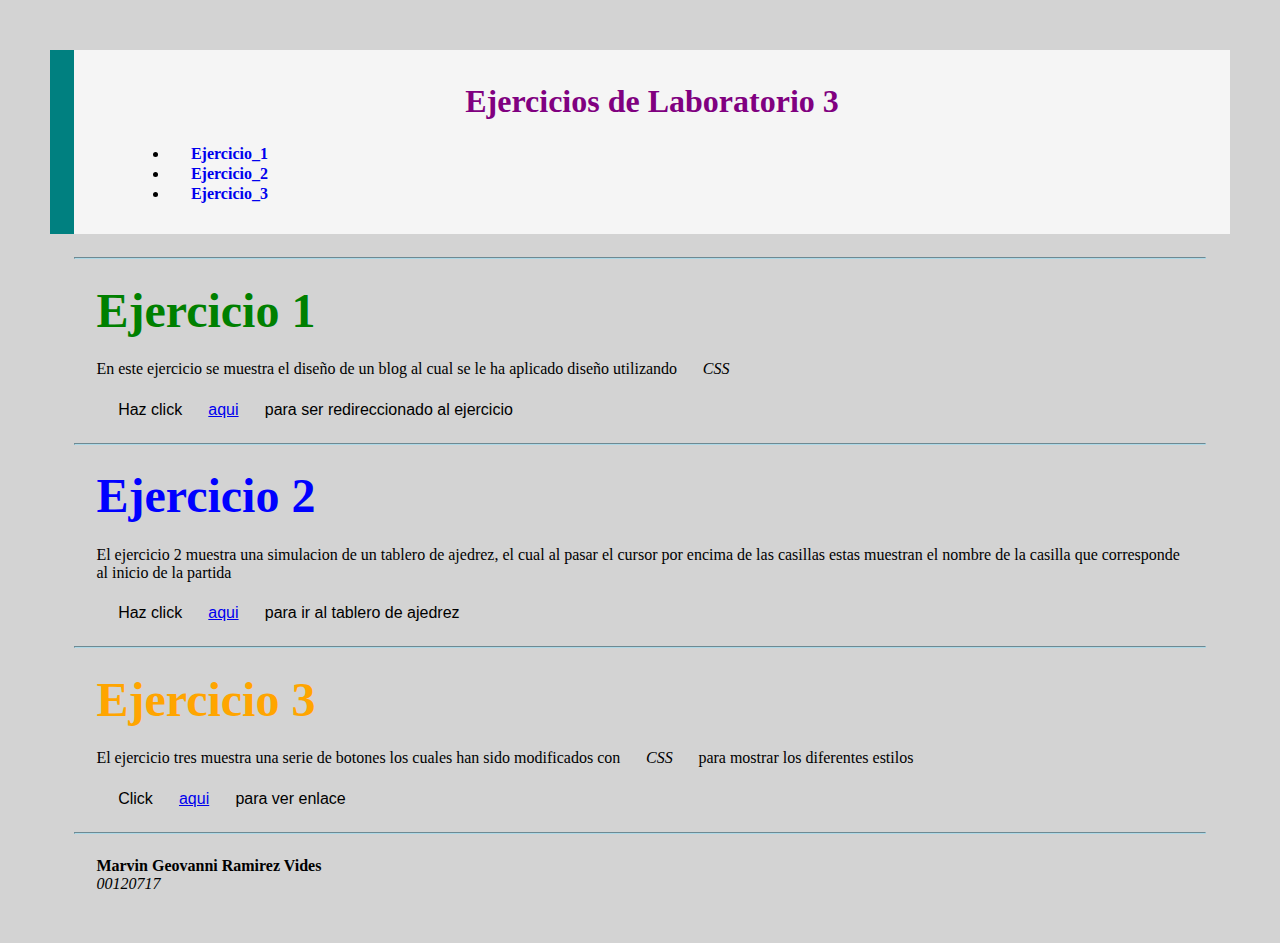
<file: index.html>
<DOCTYPE html>
<html lang="en">

<head>
    <meta charset="UTF-8">
    <meta name="viewport" content="width=device-width, initial-scale=1.0">
    <meta http-equiv="X-UA-Compatible" content="ie=edge">
<link rel="stylesheet" href="style.css">
<title>Laboratorio3</title>
</head>
<body>

<div class="panel">	
<h1>Ejercicios de Laboratorio 3</h1>
<nav>
<ul>
<li><a href="#eje1">Ejercicio_1</a></li>
<li><a href="#eje2">Ejercicio_2</a></li>
<li><a href="#eje2">Ejercicio_3</a></li>
</ul>
</nav>
</div>

<hr>

<div id="eje1">
<h2>Ejercicio 1</h2>
<p>En este ejercicio se muestra el diseño de un blog al cual se le ha aplicado diseño utilizando <em>CSS</em></p>
<p><span>Haz click <a target="_blank" href="Ejercicio1/index.html">aqui</a> para ser redireccionado al ejercicio</span></p>
</div>

<hr>

<div id="eje2">
<h2>Ejercicio 2</h2>
<p>El ejercicio 2 muestra una simulacion de un tablero de ajedrez, el cual al pasar el cursor por encima de las
casillas estas muestran el nombre de la casilla que corresponde al inicio de la partida</p>
<p><span>Haz click <a target="_blank" href="Ejercicio2/index.html">aqui</a> para ir al tablero de ajedrez</span></p>
</div>

<hr>

<div id="eje3">
<h2>Ejercicio 3</h2>
<p>El ejercicio tres muestra una serie de botones los cuales han sido modificados con <em>CSS</em> para mostrar los diferentes estilos</p>
<p><span>Click <a target="_blank" href="Ejercicio3/index.html">aqui</a> para ver enlace</span></p>
</div>
<hr>
<footer><strong>Marvin Geovanni Ramirez Vides</strong><br><em>00120717</em></footer>
</body>
</html>
</html>
</file>
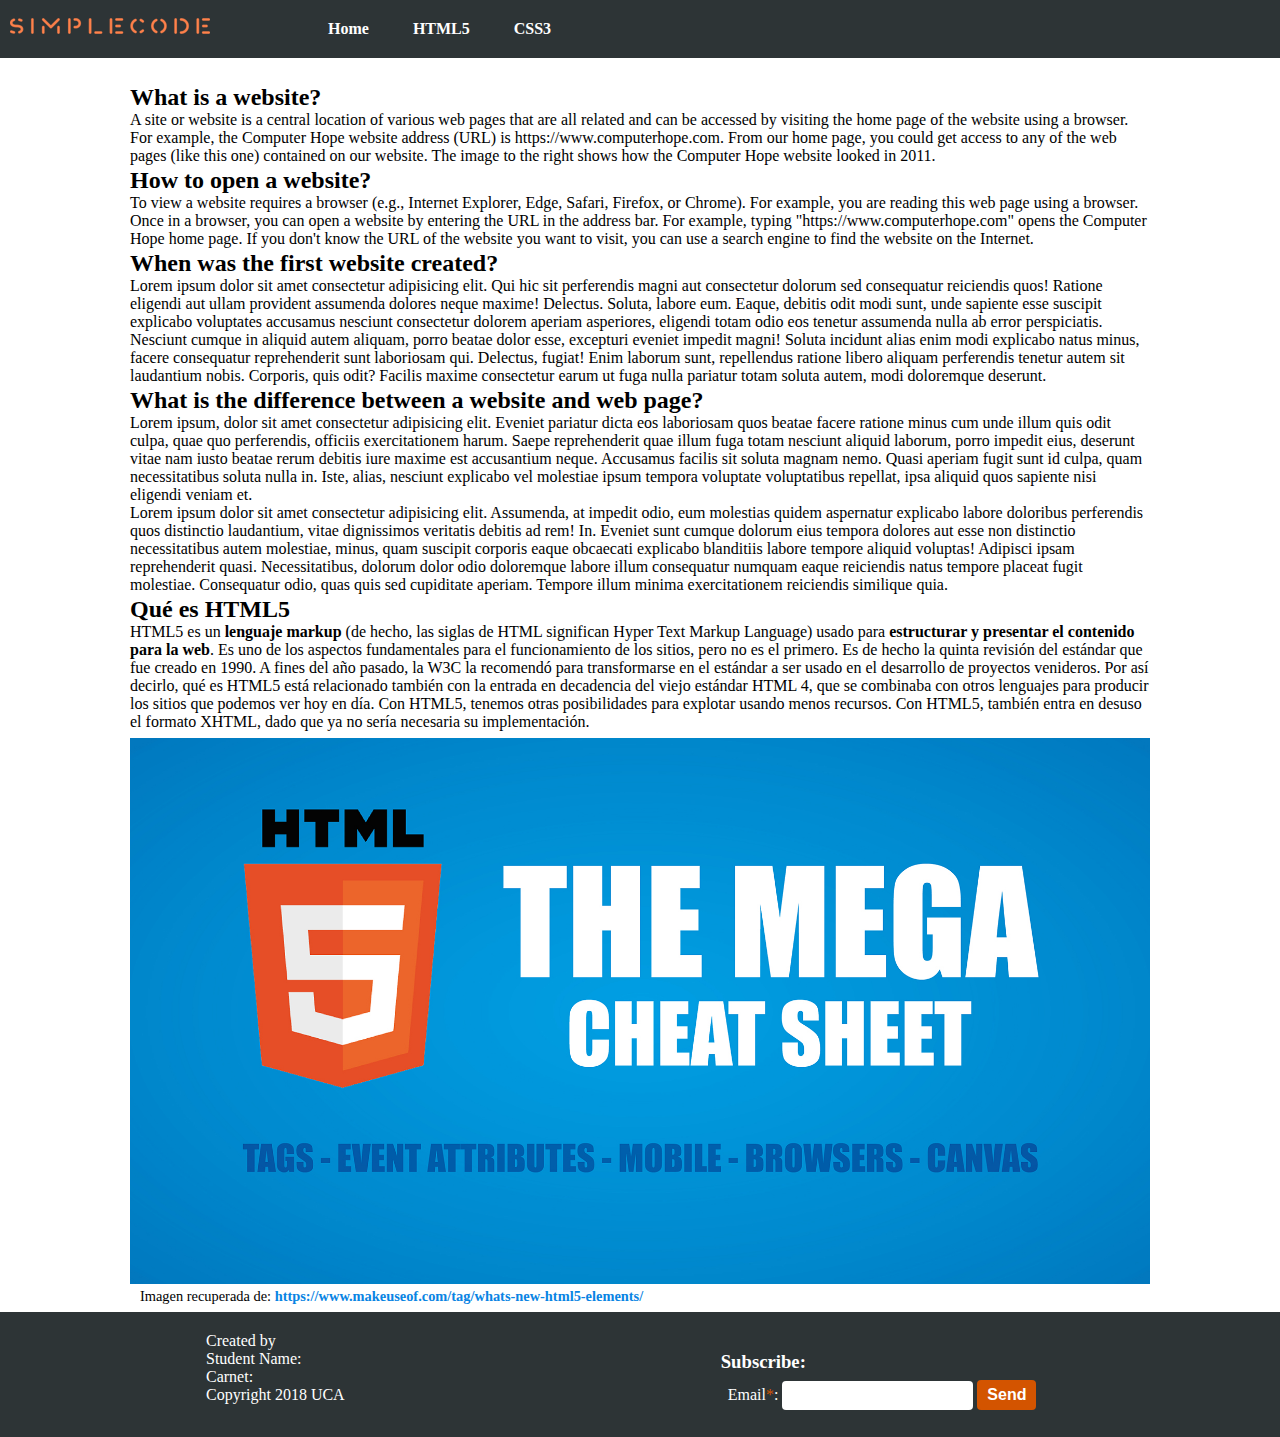
<file: Ejercicio1/index.html>
<!DOCTYPE html>
<html lang="en">

<head>
    <meta charset="UTF-8">
    <meta name="viewport" content="width=device-width, initial-scale=1.0">
    <meta http-equiv="X-UA-Compatible" content="ie=edge">
    <link rel="stylesheet" href="assets/css/style.css">
    <link href="https://fonts.googleapis.com/css?family=Roboto" rel="stylesheet">
    <title>HTML | CSS</title>
</head>

<body>
    <nav>
        <div class="logo-container">
            <img src="assets/img/SimpleCode.png" />
        </div>
        <ul>
            <li><a href="#">Home</a></li>
            <li><a href="#">HTML5</a></li>
            <li><a href="#">CSS3</a></li>
        </ul>
    </nav>
    <section id="main">
        <section id="first">
            <article>
                <h2>What is a website?</h2>
                <p>
                    A site or website is a central location of various web pages that are all related and can be accessed by visiting the home
                    page of the website using a browser. For example, the Computer Hope website address (URL) is https://www.computerhope.com.
                    From our home page, you could get access to any of the web pages (like this one) contained on our website.
                    The image to the right shows how the Computer Hope website looked in 2011.
                </p>
            </article>
            <article>
                <h2>How to open a website?</h2>
                <p>
                    To view a website requires a browser (e.g., Internet Explorer, Edge, Safari, Firefox, or Chrome). For example, you are reading
                    this web page using a browser. Once in a browser, you can open a website by entering the URL in the address
                    bar. For example, typing "https://www.computerhope.com" opens the Computer Hope home page. If you don't know
                    the URL of the website you want to visit, you can use a search engine to find the website on the Internet.
                </p>
            </article>
            <article>
                <h2>When was the first website created?</h2>
                <p>
                    Lorem ipsum dolor sit amet consectetur adipisicing elit. Qui hic sit perferendis magni aut consectetur dolorum sed consequatur reiciendis quos! Ratione eligendi aut ullam provident assumenda dolores neque maxime! Delectus.
                    Soluta, labore eum. Eaque, debitis odit modi sunt, unde sapiente esse suscipit explicabo voluptates accusamus nesciunt consectetur dolorem aperiam asperiores, eligendi totam odio eos tenetur assumenda nulla ab error perspiciatis.
                    Nesciunt cumque in aliquid autem aliquam, porro beatae dolor esse, excepturi eveniet impedit magni! Soluta incidunt alias enim modi explicabo natus minus, facere consequatur reprehenderit sunt laboriosam qui. Delectus, fugiat!
                    Enim laborum sunt, repellendus ratione libero aliquam perferendis tenetur autem sit laudantium nobis. Corporis, quis odit? Facilis maxime consectetur earum ut fuga nulla pariatur totam soluta autem, modi doloremque deserunt.
                </p>
            </article>
            <article>
                <h2>What is the difference between a website and web page?</h2>
                <p>
                    Lorem ipsum, dolor sit amet consectetur adipisicing elit. Eveniet pariatur dicta eos laboriosam quos beatae facere ratione minus cum unde illum quis odit culpa, quae quo perferendis, officiis exercitationem harum.
                    Saepe reprehenderit quae illum fuga totam nesciunt aliquid laborum, porro impedit eius, deserunt vitae nam iusto beatae rerum debitis iure maxime est accusantium neque. Accusamus facilis sit soluta magnam nemo.
                    Quasi aperiam fugit sunt id culpa, quam necessitatibus soluta nulla in. Iste, alias, nesciunt explicabo vel molestiae ipsum tempora voluptate voluptatibus repellat, ipsa aliquid quos sapiente nisi eligendi veniam et.
                </p>
                <p>
                    Lorem ipsum dolor sit amet consectetur adipisicing elit. Assumenda, at impedit odio, eum molestias quidem aspernatur explicabo labore doloribus perferendis quos distinctio laudantium, vitae dignissimos veritatis debitis ad rem! In.
                    Eveniet sunt cumque dolorum eius tempora dolores aut esse non distinctio necessitatibus autem molestiae, minus, quam suscipit corporis eaque obcaecati explicabo blanditiis labore tempore aliquid voluptas! Adipisci ipsam reprehenderit quasi.
                    Necessitatibus, dolorum dolor odio doloremque labore illum consequatur numquam eaque reiciendis natus tempore placeat fugit molestiae. Consequatur odio, quas quis sed cupiditate aperiam. Tempore illum minima exercitationem reiciendis similique quia.
                </p>
            </article>
        </section>
        <section id="section-html">
            <article>
                <h2>Qué es HTML5</h2>
                <p>
                    HTML5 es un <b>lenguaje markup</b> (de hecho, las siglas de HTML significan Hyper Text Markup Language) usado para <b>estructurar y presentar el contenido para la web</b>. Es uno de los aspectos fundamentales para el funcionamiento de los sitios, pero no es el primero. Es de hecho la quinta revisión del estándar que fue creado en 1990. A fines del año pasado, la W3C la recomendó para transformarse en el estándar a ser usado en el desarrollo de proyectos venideros. Por así decirlo, qué es HTML5 está relacionado también con la entrada en decadencia del viejo estándar HTML 4, que se combinaba con otros lenguajes para producir los sitios que podemos ver hoy en día. Con HTML5, tenemos otras posibilidades para explotar usando menos recursos. Con HTML5, también entra en desuso el formato XHTML, dado que ya no sería necesaria su implementación.
                </p>
                <figure>
                    <img src="assets/img/html5.jpg" alt="...">
                    <figcaption>
                        Imagen recuperada de: <a href="https://www.makeuseof.com/tag/whats-new-html5-elements/">https://www.makeuseof.com/tag/whats-new-html5-elements/</a> 
                    </figcaption>
                </figure>
            </article>
        </section>
    </section>
    <footer>
        <div class="section-footer">
            <p>Created by</p>
            <p>Student Name: </p>
            <p>Carnet:</p>
            <p>Copyright 2018 UCA</p>
        </div>
        <div class="section-footer">
            <form id="subscribe-form" action="#">
                <h3>Subscribe:</h3>
                <fieldset>
                    <div class="input-group">
                        <label for="last-name">Email<span>*</span>:</label>
                        <input type="email" required>
                        <input type="submit" value="Send">

                    </div>
                </fieldset>
            </form>
        </div>
    </footer>
</body>

</html>
</file>
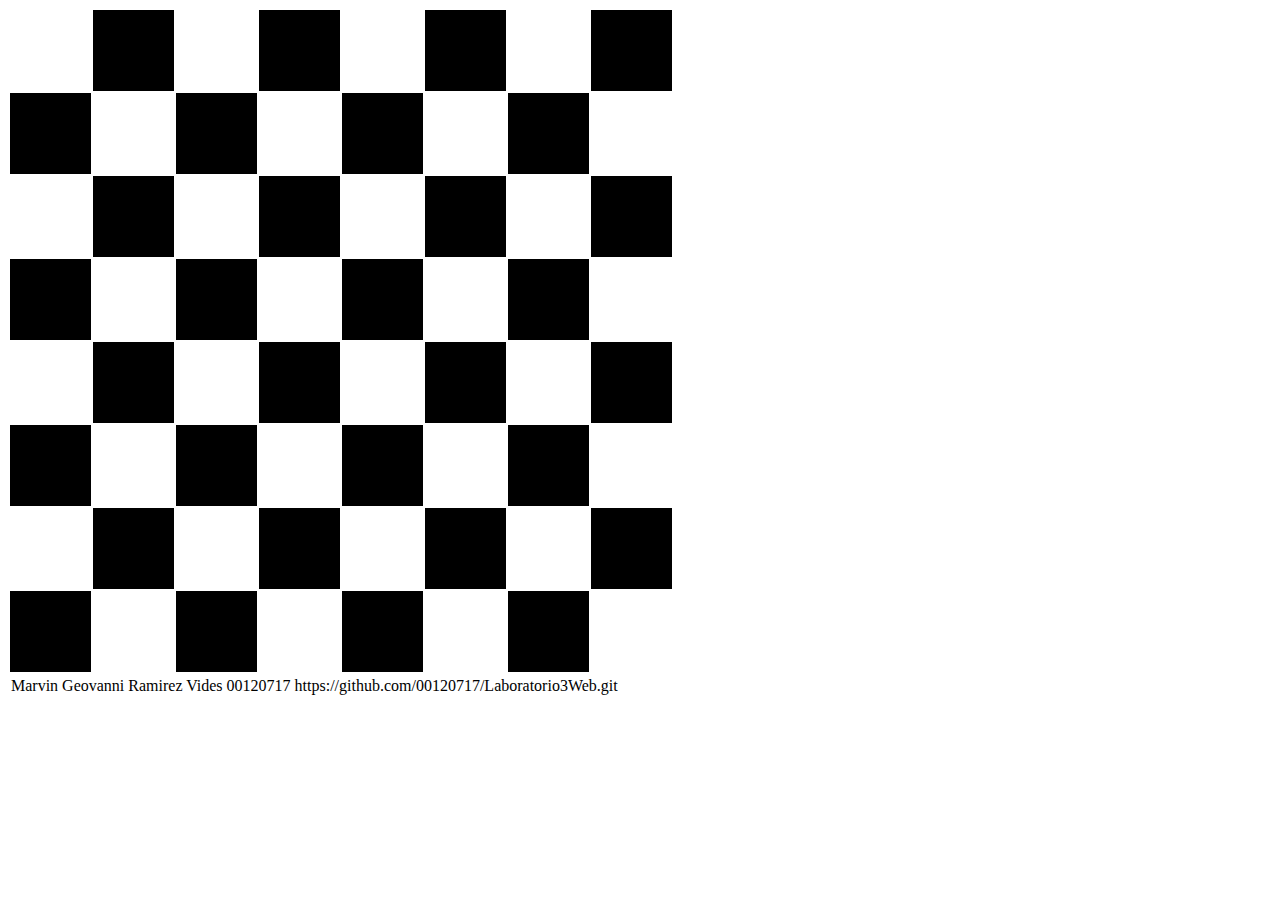
<file: Ejercicio2/index.html>
<!DOCTYPE html>
<html lang="en">
<head>
    <meta charset="UTF-8">
    <meta name="viewport" content="width=device-width, initial-scale=1.0">
    <meta http-equiv="X-UA-Compatible" content="ie=edge">
    <link rel="stylesheet" href="style.css">
    <title>Document</title>
</head>
<body>
    <div>
        <table>
           <tr class="par">
               <td><p>Torre-Blanca</p></td>
               <td><p>Caballo-Blanco</p></td>
               <td><p>Alfil-Blanco</p></td>
               <td><p>Dama-Blanco</p></td>
               <td><p>Rey-Blanco</p></td>
               <td><p>Alfil-Blanco</p></td>
               <td><p>Caballo-Blanco</p></td>
               <td><p>Torre-Blanca</p></td>
           </tr>

            <tr class="impar">
                <td><p>Peon-Blanco</p></td>
                <td><p>Peon-Blanco</p></td>
                <td><p>Peon-Blanco</p></td>
                <td><p>Peon-Blanco</p></td>
                <td><p>Peon-Blanco</p></td>
                <td><p>Peon-Blanco</p></td>
                <td><p>Peon-Blanco</p></td>
                <td><p>Peon-Blanco</p></td>
            </tr>

            <tr class="par">
                <td><p></p></td>
                <td><p></p></td>
                <td><p></p></td>
                <td><p></p></td>
                <td><p></p></td>
                <td><p></p></td>
                <td><p></p></td>
                <td><p></p></td>
            </tr>

            <tr class="impar">
                <td><p></p></td>
                <td><p></p></td>
                <td><p></p></td>
                <td><p></p></td>
                <td><p></p></td>
                <td><p></p></td>
                <td><p></p></td>
                <td><p></p></td>
            </tr>
            <tr class="par">
                <td><p></p></td>
                <td><p></p></td>
                <td><p></p></td>
                <td><p></p></td>
                <td><p></p></td>
                <td><p></p></td>
                <td><p></p></td>
                <td><p></p></td>
            </tr>
            <tr class="impar">
                <td><p></p></td>
                <td><p></p></td>
                <td><p></p></td>
                <td><p></p></td>
                <td><p></p></td>
                <td><p></p></td>
                <td><p></p></td>
                <td><p></p></td>
            </tr>
            <tr class="par">
                <td><p>Peon-Negro</p></td>
                <td><p>Peon-Negro</p></td>
                <td><p>Peon-Negro</p></td>
                <td><p>Peon-Negro</p></td>
                <td><p>Peon-Negro</p></td>
                <td><p>Peon-Negro</p></td>
                <td><p>Peon-Negro</p></td>
                <td><p>Peon-Negro</p></td>
            </tr>
            <tr class="impar">
                <td><p>Torre-Negro</p></td>
                <td><p>Caballo-Negro</p></td>
                <td><p>Alfil-Negro</p></td>
                <td><p>Rey-Negro</p></td>
                <td><p>Dama-Negra</p></td>
                <td><p>Alfil-Negro</p></td>
                <td><p>Caballo-Negro</p></td>
                <td><p>Torre-Negro</p></td>
            </tr>
        </table>
    </div>
    <footer>
        <table>
            <tr>
                <td>Marvin Geovanni Ramirez Vides</td>
                <td>00120717</td>
                <td>https://github.com/00120717/Laboratorio3Web.git</td>
            </tr>
        </table>
    </footer>
</body>
</html>
</file>
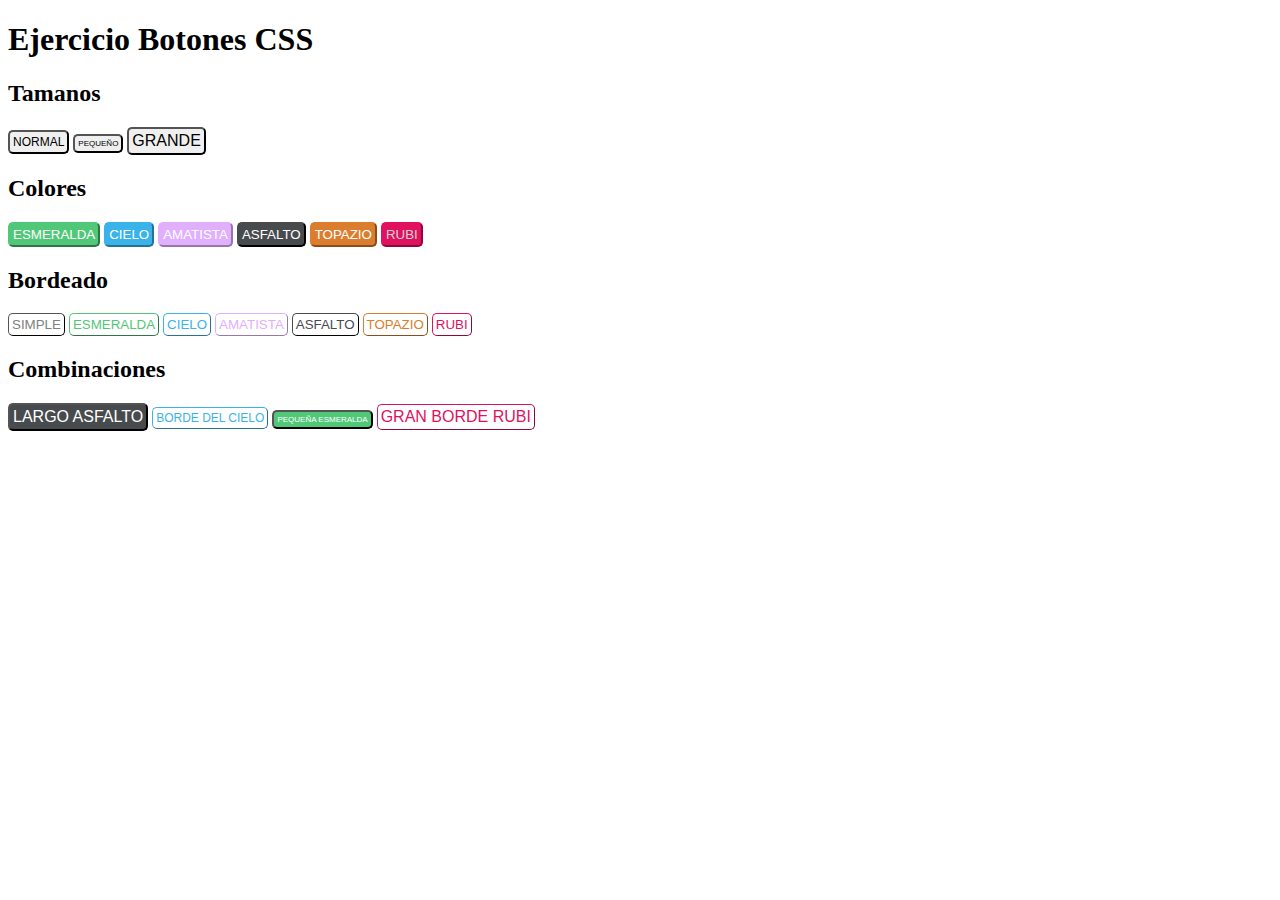
<file: Ejercicio3/index.html>
<!DOCTYPE html>
<html>
<head>
<meta charset="UTF-8">
<meta name=viewport" content="width=device-width, initial-scale=1.0">
<meta http-equiv="X-UA-Compatible" content="ie=edge">
<link rel="stylesheet" href="style.css">
<title>Botones</title>
</head>
<body>
<h1>Ejercicio Botones CSS</h1>

<div>
<h2>Tamanos</h2>
<input type="button" name="b1" id="b1" value="NORMAL">
<input type="submit" name="b2" id="b2" value="PEQUEÑO">
<input type="button" name="b3" id="b3" value="GRANDE">
</div>

<div>
<h2>Colores</h2>
<input type="button" name="esmeralda" id="esmeralda" value="ESMERALDA">
<input type="button" name="cielo" id="cielo" value="CIELO">
<input type="button" name="amatista" id="amatista" value="AMATISTA">
<input type="button" name="asfalto" id="asfalto" value="ASFALTO">
<input type="button" name="topazio" id="topazio" value="TOPAZIO">
<input type="button" name="rubi" id="rubi" value="RUBI">

</div>

<div>
<h2>Bordeado</h2>
<input type="button" name="simple" id="simple" value="SIMPLE">
<input type="button" name="b-esmeralda" id="b-esmeralda" value="ESMERALDA">
<input type="button" name="b-cielo" id="b-cielo" value="CIELO">
<input type="button" name="b-amatista" id="b-amatista" value="AMATISTA">
<input type="button" name="b-asfalto" id="b-asfalto" value="ASFALTO">
<input type="button" name="b-topazio" id="b-topazio" value="TOPAZIO">
<input type="button" name="b-rubi" id="b-rubi" value="RUBI">

</div>

<div>
<h2>Combinaciones</h2>
<input type="button" name="largoasfalto" id="largoasfalto" value="LARGO ASFALTO">
<input type="button" name="bordecielo" id="bordecielo" value="BORDE DEL CIELO">
<input type="button" name="pequenaesme" id="pequenaesme" value="PEQUEÑA ESMERALDA">
<input type="button" name="granborderubi" id="granborderubi" value="GRAN BORDE RUBI">

</div>
</body>
</html>
</file>
<file: style.css>
*{
background-color:lightgrey;
margin:2%;

border-color:lightblue;

}


h1{
background-color:whitesmoke;
text-align:center;
color:purple;
font-weight:bold;
padding:2px;
border:2px;
}

nav{
background-color:whitesmoke;
}

nav ul{background-color:whitesmoke;}
nav ul li{	
margin:2px;
border:2px;
background-color:whitesmoke;
}

nav ul li a{
padding:2pX;
font-weight:bold;
text-decoration:none;
background-color:whitesmoke;
}

p{
font-size:1em;
}

#eje1 h2{
font-size:3em;
color:green;
}

#eje2 h2{
font-size:3em;
color:blue;
}

#eje3 h2{
font-size:3em;
color:orange;
}

.panel{

background-color:whitesmoke;
padding:0.5em;
border-left:1.5em solid teal;
margin:10px auto;
widht:80%;
box-shadow: 2px 2px 3px #w928a926e;

}

span{
font-family:'PT Sans',sans-serif;
}
</file>
<file: Ejercicio1/assets/css/style.css>
/*
0. Aplicar a todos los elementos el siguente estilo:
    0.1 Quitar marges
    0.2 Quitar padding
    0.3 Agregar fuente : 'Roboto', sans-serif;
1. Cambiar color de fondo a la barra de navegación con el valor #2d3436 y margen inferior del 2%.
2. Aplicar a la clase "logo-container"
    2.1. Vista en linea.
    2.2. Padding de 10px.
3. Aplicar a la etiqueta <ul> contenida en <nav>
    3.1. Vista en linea.
    3.2  Padding de 20px.
    3.3 Margen izquierdo del 5%.
4. Aplicar a las etiquetas <li> que se encuentran dentro de la etiqueta <ul> del literal anterior.
    4.1. Vista en linea.
5. Aplicar a todas las etiquetas <a> dentro de cada <li> de la barra de navegación.
    5.1 Padding de 20px.
    5.2 Color de letra blanco.
    5.3 font-weight en bold.
    5.2 Sin decoración en el texto.
6. Aplicar al id main.
    6.1 Margen izquierdo y derecho del 10%.
7. Aplicar a los articulos margen general de 12px.
8. Aplicar a la imagen dentro de la etiqueta <figure> un ancho del 100%.
9. Aplicar a todas las etiquetas <figcaption>.
    9.1 Margen izquierdo de 10px.
    9.2 Tamaño de fuente de 0.9rem.
10. Aplicar a todos los enlaces.
    10.1 Color de texto con el valor de #0984e3.
    10.2 font-weight en bold.
    10.3 Sin decoracion en el texto.
11. Aplicar a la etiqueta <figure>.
    11.1 Margen superior e inferior de 7px.
12. Aplicar al footer.
    12.1 Color de fondo #2d3436.
    12.2 Paddin de 20px.
    12.3 Color de texto blanco.
13. Aplicar a las etiquetas <label> vista en bloque y padding inferior y superior de 3px.
14. Aplicar a la case section-footer.
    14.1 Vista en linea.
    14.2 Margen derecho e izquierdo de 15%.
15. Quitar borde de etiqueta fieldset.
16. Aplicar a la clase input-group un padding general de 7px.
17. Aplicar a los input de tipo email.
    17.1 Padding 7px.
    17.2 Quitar los bordes.
    17.3 Agregar radio en los bordes de 4px.
18. Aplicar al boton submit:
    18.1 Un padding superior e inferior de 6px.
    18.2 Quitar bordes.
    18.3 Cambiar color de fondo a #d35400.
    18.4 Cambiar color de texto a blanco.
    18.5 Font-weight: bold.
    18.6 Agregar radio de borde de 4px.
    18.7 Un tamaño de  letra de 1rem.
    18.8 Un padding derecho e izquierdo de 10px.
19. Aplicar a todos los span dentro de las etiquetas label color de texto #d35400.
*/

/*0*/
*{
    margin: 0;
    padding: 0;
    font: Roboto, sans-serif;
}
/*1*/
nav{
    background-color: #2d3436;
    margin-block-end: 2%;
}

/*2*/
.logo-container{
    display: inline-block;
    padding: 10px;
}

/*3*/
nav ul{
    display: inline-block;
    padding: 20px;
    margin-left: 5%;
}

/*4*/
nav ul li{
    display: inline;
}

/*5*/
nav li a{
    padding: 20px;
    color: white;
    font-weight: bold;
    text-decoration: none;

}
/*6*/
#main{
    margin-left: 10%;
    margin-right: 10%
}

/*7*/

article{
    margin: 2px;
}

/*8*/
figure img{
    width: 100%;
}

/*9*/
figcaption{
    margin-left: 10px;
    font-size: 0.9rem;
}
/*10*/
a{
    color: #0984e3;
    font-weight: bold;
    text-decoration: none;
}

/*11*/
figure{
    margin-top: 7px;
    margin-bottom: 7px;
}

/*12*/
footer{
    background-color:#2d3436;
    padding: 20px;
    color: white;
}

/*13*/
label{
    display: inline;
    padding-bottom: 3px;
    padding-top: 3px;
}

/*14*/
.section-footer{
    display: inline-block;
    margin-left: 15%;
    margin-right: 15%;

}
/*15*/
fieldset{
    border: none;
}
/*16*/

.input-group{
    padding: 7px;
}
/*17*/
input[type="email"] {
    padding: 7px;
    border: none;
    border-radius: 4px;
}

/*18*/
input[type="submit"]{
    padding-top: 6px;
    padding-bottom: 6px;
    border: none;
    background-color: #d35400;
    color: white;
    font-weight: bold;
    border-radius: 4px;
    font-size: 1rem;
    padding-left: 10px;
    padding-right: 10px;
}

/*19*/
label span{
    color: #d35400;
}
</file>
<file: Ejercicio2/style.css>
div table tr td{
    height: 75px;
    width: 75px;
}
p{
    color: aqua;
    height: 75px;
    width: 75px; 
    margin: 2px;
    visibility: hidden;
    background-color: rgba(255, 0, 0, 0.5);

}

div table tr{
    height: 75px;
    width: 75px;
}

 tr.par td:nth-child(2n){
    background-color: black;

}

tr.impar td:nth-child(2n+1){
    background-color:black;
}

td:hover p{
    visibility: visible;
}
</file>
<file: Ejercicio3/style.css>
input#b1{
font-size:12px;
border-radius:5px;
padding:3px;
}

input#b2{
font-size:8px;
border-radius:5px;
padding:3px;
}

input#b3{
font-size:16px;
border-radius:5px;
padding:3px;
}

input#esmeralda{
border-radius:5px;
background-color:#50c878;
color:white;
padding:3px;
border-color:#50c878;
}

input#cielo{
border-radius:5px;
background-color:#39b3e9;
color:white;
padding:3px;
border-color:#39b3e9;
}

input#amatista{
border-radius:5px;
background-color:#e0b0ff;
color:white;
padding:3px;
border-color:#e0b0ff;
}

input#asfalto{
border-radius:5px;
background-color:#474b4e;
color:white;
padding:3px;
border-color:#474b4e;
}

input#topazio{
border-radius:5px;
background-color:#db7d2e;
color:white;
padding:3px;
border-color:#db7d2e;
}

input#rubi{
border-radius:5px;
background-color:#e0115f;
color:lightgrey;
padding:3px;
border-color:#e0115f;
}


input#simple{
border-radius:5px;
background-color:white;
color:grey;
border:color grey;
padding:3px;
border-width: 1px;
}


input#b-esmeralda{
border-radius:5px;
background-color:white;
color:#50c878;
border-color: #50c878;
padding:3px;
border-width: 1px;
}

input#b-cielo{
border-radius:5px;
background-color:white;
color:#39b3e9;
border-color:  #39b3e9;
padding:3px;
border-width: 1px;
}

input#b-amatista{
border-radius:5px;
background-color:white;
color:#e0b0ff;
border-color: #e0b0ff;
padding:3px;
border-width: 1px;
}

input#b-asfalto{
border-radius:5px;
background-color:white;
color:#474b4e;
border-color: #474b4e;
padding:3px;
border-width: 1px;
}

input#b-topazio{
border-radius:5px;
background-color:white;
color:#db7d2e;
border-color: #db7d2e;
padding:3px;
border-width: 1px;
}

input#b-rubi{
border-radius:5px;
background-color:white;
color:#e0115f;
border-color: #e0115f;
padding:3px;
border-width: 1px;
}


input#largoasfalto{
border-radius:5px;
background-color:#474b4e;
color:white;
padding:3px;
font-size:16px;
}

input#bordecielo{
font-size:12px;
border-radius:5px;
padding:3px;
background-color:white;
color:#39b3e9;
border-color: #39b3e9;
border-width: 1px;
}

input#pequenaesme{
font-size:8px;
border-radius:5px;
padding:3px;
background-color:#50c878;
color:white;

}

input#granborderubi{
font-size:16px;
border-radius:5px;
padding:3px;
background-color:white;
color:#e0115f;
border-color: #e0115f;
border-width: 1px;
}
</file>
